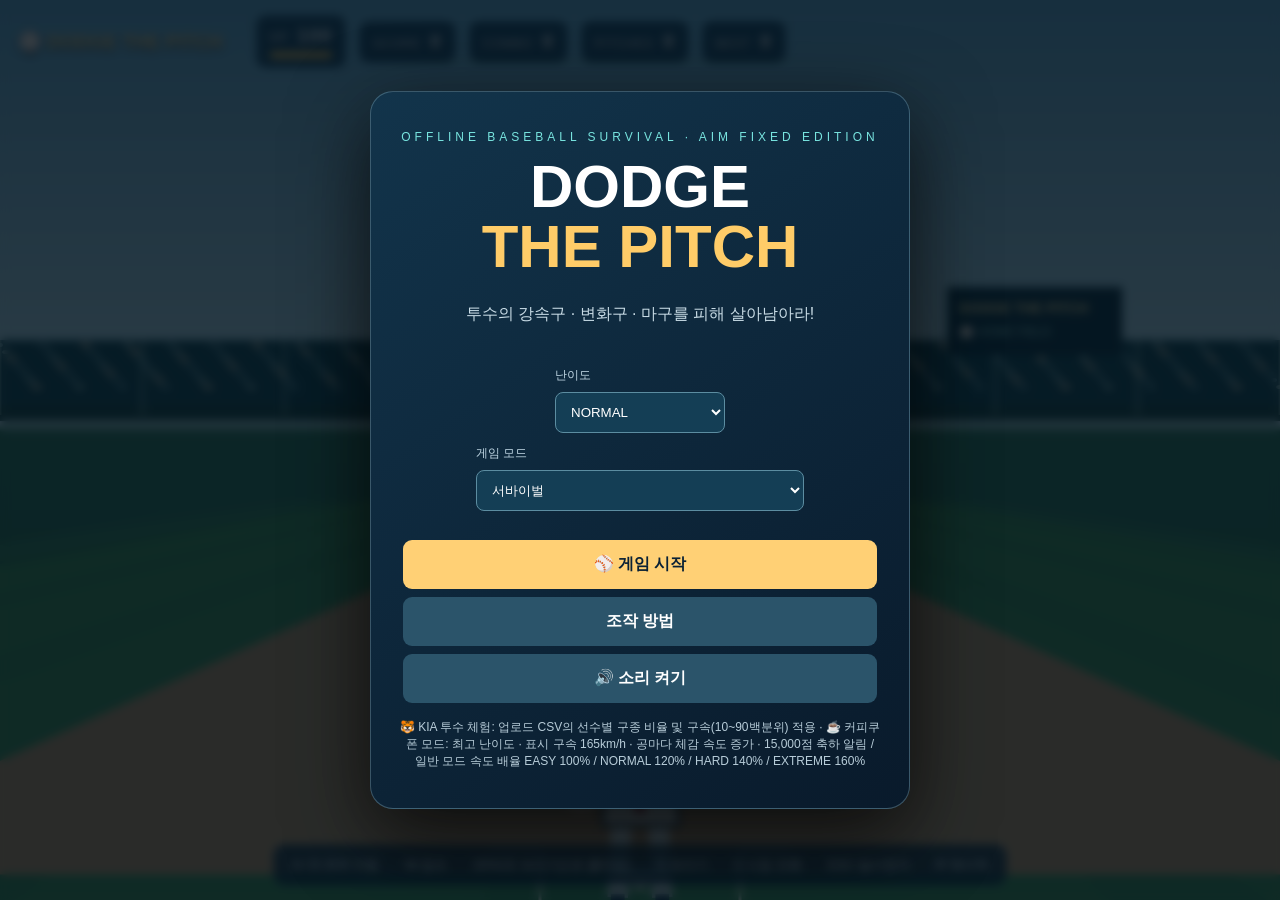
<file: games/dodge/index.html>
<!doctype html><html lang="ko"><head><meta charset="utf-8"><meta name="viewport" content="width=device-width,initial-scale=1,maximum-scale=1,user-scalable=no,viewport-fit=cover"><title>DODGE THE PITCH — 야구 회피 게임</title><style>
*{box-sizing:border-box}html,body{margin:0;width:100%;height:100%;overflow:hidden;background:#081a29;color:#fff;font-family:Arial,'Malgun Gothic',sans-serif}canvas{display:block;width:100%;height:100%}#hud{position:absolute;top:15px;left:18px;right:18px;display:flex;gap:13px;align-items:center;flex-wrap:wrap;pointer-events:none;text-shadow:0 2px 5px #001}.brand{font-size:19px;font-weight:900;color:#ffe19a;margin-right:20px}.stat{background:#08253fc9;border:1px solid #7eafc350;padding:9px 13px;border-radius:10px;font-size:12px;letter-spacing:1px}.stat strong{font-size:19px;color:#fff;margin-left:5px}#hpbar{height:6px;background:#ffbf52;display:block;margin-top:5px;width:100%;border-radius:9px}#bottom{position:absolute;bottom:14px;left:50%;transform:translateX(-50%);background:#081e31c9;border:1px solid #ffffff3b;padding:11px 18px;border-radius:12px;white-space:nowrap;font-size:13px}#toast{position:absolute;top:23%;width:100%;text-align:center;font-size:48px;font-weight:900;pointer-events:none;text-shadow:0 5px 14px #000;opacity:0;transition:opacity .1s}#pitch{position:absolute;right:18px;top:106px;z-index:4;font-weight:900;font-size:clamp(19px,2.2vw,30px);line-height:1.5;letter-spacing:.25px;color:#ffdf8a;background:#001b2cee;padding:18px 22px;border:2px solid #ffdf8a88;border-radius:15px;max-width:min(590px,calc(100vw - 36px));text-align:right;overflow-wrap:anywhere;box-shadow:0 8px 30px #0009;text-shadow:0 2px 5px #0009}@media(max-width:650px){#pitch{right:9px;top:140px;font-size:18px;padding:11px 13px;max-width:calc(100vw - 18px)}}#flash{position:absolute;inset:0;background:radial-gradient(transparent 40%,#ff3030 100%);pointer-events:none;opacity:0}#overlay{position:absolute;inset:0;background:#03121cc9;display:flex;align-items:center;justify-content:center;backdrop-filter:blur(5px)}.panel{width:min(540px,92vw);text-align:center;border:1px solid #7aa3b46b;background:linear-gradient(145deg,#12344b,#091a2b);box-shadow:0 25px 80px #000b;padding:38px 28px;border-radius:23px}.eyebrow{color:#78e4df;font-size:12px;letter-spacing:4px}.panel h1{font-size:clamp(38px,5vw,60px);margin:13px 0 8px;line-height:1}.panel h1 em{font-style:normal;color:#ffcc68;display:block}.panel p{color:#c9dce6;line-height:1.6}.options{display:flex;justify-content:center;gap:12px;flex-wrap:wrap;margin:25px 0}select{display:block;background:#143e55;color:white;border:1px solid #5c8da1;padding:11px;border-radius:8px;margin-top:8px;min-width:170px}label{font-size:12px;color:#c1d8e5;text-align:left}button{background:#ffd075;color:#092035;border:0;border-radius:9px;padding:14px 25px;font-weight:900;font-size:16px;cursor:pointer;margin:4px}button.secondary{background:#2b546a;color:white}button:hover{filter:brightness(1.12)}#hint{font-size:12px;color:#b8cdd9;margin-top:12px}.options{max-height:34vh;overflow:auto}#couponOverlay{position:absolute;inset:0;z-index:20;background:#06121bd9;display:none;align-items:center;justify-content:center;backdrop-filter:blur(7px)}#couponCard{width:min(520px,92vw);padding:38px 28px;text-align:center;border:2px solid #ffdc8d;border-radius:24px;background:linear-gradient(145deg,#24505a,#0c2435);box-shadow:0 20px 90px #000c}#couponCard h2{font-size:clamp(28px,5vw,44px);color:#ffe29c;margin:10px 0}#couponCard p{line-height:1.8;color:#e7f3f4}#error{color:#ff8e86;white-space:pre-wrap;font-size:13px} @media(max-width:650px){#bottom{font-size:10px}.stat{padding:6px}.brand{font-size:15px}}
#overlay .panel{max-height:94vh;overflow-y:auto}#impactReport{display:none;margin:12px auto 16px;text-align:left;background:#071e2d;border:1px solid #668fa6;border-radius:14px;padding:14px;max-width:490px}#impactReport h3{text-align:center;margin:3px 0 9px;color:#ffe09a}#impactReport .impact-grid{display:grid;grid-template-columns:190px 1fr;gap:10px;align-items:center}#impactReport svg{width:185px;height:280px;max-width:100%}#impactReport .impact-lines{font-size:12px;line-height:1.75;color:#e3eef3;max-height:260px;overflow:auto}#impactReport .impact-lines b{color:#ff9d88}#impactReport .impact-note{font-size:11px;color:#a9c9d8;margin-top:7px;text-align:center}#impactReport .impact-list{font-size:11px;color:#cddfe6;max-height:90px;overflow:auto;border-top:1px solid #426071;margin-top:8px;padding-top:7px}@media(max-width:520px){#impactReport .impact-grid{grid-template-columns:145px 1fr}#impactReport svg{width:140px;height:220px}}

/* 커피쿠폰 전용 실시간 피격 미니맵: 게임 중 오른쪽 아래 */
#liveImpact{display:none;position:absolute;right:17px;bottom:68px;z-index:5;width:166px;padding:10px 9px 8px;background:#071e2de9;border:1px solid #8bb7c0a8;border-radius:14px;box-shadow:0 6px 28px #0008;text-align:center;pointer-events:none}
#liveImpact h4{margin:0 0 5px;font-size:12px;color:#ffe29a}
#liveImpact svg{height:152px;width:110px;display:block;margin:auto}
#liveImpact .liveCount{font-size:11px;color:#e3eef3;line-height:1.5}
#liveImpact .liveCount b{color:#ff9c8f}
/* 종료 후 분석은 게임 오버 패널의 맨 위에 */
#overlay .panel{display:flex;flex-direction:column;align-items:stretch}
#impactReport{order:-1;max-width:100%;width:100%;margin:0 auto 13px}
#impactReport .impact-grid{justify-content:center}
@media(max-width:650px){#liveImpact{right:8px;bottom:48px;width:122px;padding:6px}#liveImpact svg{height:112px;width:83px}#liveImpact h4{font-size:10px}#liveImpact .liveCount{font-size:9px}}
</style><style>
#touch{display:none;position:absolute;left:0;right:0;bottom:0;z-index:6;padding:0 14px calc(14px + env(safe-area-inset-bottom));justify-content:space-between;align-items:flex-end;pointer-events:none;user-select:none;-webkit-user-select:none}
#touch .grp{display:flex;gap:12px;pointer-events:auto}
#touch button{width:74px;height:74px;margin:0;padding:0;border-radius:50%;border:2px solid #ffffff55;background:#08253fcc;color:#fff;font-size:28px;font-weight:900;touch-action:none;-webkit-tap-highlight-color:transparent;box-shadow:0 6px 18px #0008;display:flex;flex-direction:column;align-items:center;justify-content:center;line-height:1}
#touch button small{font-size:11px;font-weight:700;margin-top:3px;color:#ffe19a}
#touch button.on{background:#ffd075;color:#092035;transform:scale(.94)}
#touch button.on small{color:#092035}
#tPause{display:none;position:absolute;top:12px;right:12px;z-index:7;width:44px;height:44px;margin:0;padding:0;border-radius:12px;background:#08253fcc;color:#fff;border:1px solid #ffffff55;font-size:18px}
@media (pointer:coarse){
 body.playing #touch{display:flex}
 body.playing #tPause{display:block}
 #bottom{display:none}
 #liveImpact{bottom:110px!important}
 #hud{gap:6px;top:10px;left:10px;right:62px}
 #hud .brand{display:none}
 #hud .stat{padding:5px 8px;font-size:10px}
 #hud .stat strong{font-size:14px}
 #pitch{top:auto!important;bottom:104px;right:50%!important;transform:translateX(50%);font-size:15px!important;padding:8px 12px!important;text-align:center}
}
@media (pointer:coarse) and (max-width:420px){#touch button{width:64px;height:64px;font-size:24px}#touch .grp{gap:9px}}
</style>
<style>
#kiaSelectWrap{display:none!important}#overlay{z-index:12}#pitch:empty{display:none!important}#overlay .panel{overflow-x:hidden}.options select{max-width:100%}.options label{max-width:100%;min-width:0}#kiaPicker .kp{min-width:0}.hidePractice{display:none!important}
#kiaPicker{display:none;margin:0 0 16px;text-align:left;flex-shrink:0}#overlay .panel>*{flex-shrink:0}
#kiaPicker .kp-t{font-weight:900;color:#ffe19a;font-size:15px;margin-bottom:8px}
#kiaPicker .kp-t small{display:block;font-weight:600;font-size:11px;color:#9fc3d1;margin-top:2px}
#kiaPicker .kp-grid{display:grid;grid-template-columns:repeat(4,1fr);gap:8px;max-height:38vh;overflow:auto;padding:2px}
#kiaPicker .kp{margin:0;padding:6px 4px 7px;border-radius:12px;background:#0d2c40;border:2px solid #2d5a70;color:#fff;cursor:pointer;display:flex;flex-direction:column;align-items:center;gap:2px;font-weight:800;font-size:13px}
#kiaPicker .kp .ph{width:64px;height:64px;border-radius:50%;background:radial-gradient(circle at 50% 40%,#2f6b4a,#16402c);overflow:hidden;display:flex;align-items:flex-end;justify-content:center}
#kiaPicker .kp img{height:60px;display:block}
#kiaPicker .kp small{font-size:10px;color:#ffdf8a;font-weight:700}
#kiaPicker .kp.on{border-color:#ffd075;background:#18476a;box-shadow:0 0 0 3px #ffd07566}
#kiaPicker .kp:hover{filter:brightness(1.15)}
#faceCard{display:none;position:absolute;left:18px;top:50%;transform:translateY(-50%);z-index:4;width:180px;background:#001b2cee;border:2px solid #ffdf8a88;border-radius:16px;padding:12px 12px 14px;text-align:center;box-shadow:0 8px 30px #0009;pointer-events:none}
#faceCard .ph{width:150px;height:150px;margin:0 auto;border-radius:50%;background:radial-gradient(circle at 50% 40%,#2f6b4a,#16402c);border:3px solid #d6001c;overflow:hidden;display:flex;align-items:flex-end;justify-content:center}
#faceCard img{height:142px;display:block}
#faceCard .t{font-size:11px;letter-spacing:2px;color:#9fd8d0;margin-top:8px}
#faceCard .n{font-size:24px;font-weight:900;color:#fff}
#faceCard .s{font-size:12px;color:#ffdf8a;margin-top:2px}
#pitchReport{display:none;order:-2;width:100%;box-sizing:border-box;overflow:hidden;margin:0 auto 13px;text-align:left;background:#071e2d;border:1px solid #668fa6;border-radius:14px;padding:14px 16px}
#pitchReport h3{margin:0 0 4px;color:#ffe09a;font-size:17px;text-align:center}
#pitchReport .sub{font-size:12px;color:#a9c9d8;text-align:center;margin-bottom:10px}
#pitchReport .row{display:grid;grid-template-columns:76px minmax(0,1fr) 40px;gap:8px;align-items:center;margin:7px 0;font-size:12px}
#pitchReport .lb{font-weight:800;color:#fff}
#pitchReport .bars{display:flex;flex-direction:column;gap:3px}
#pitchReport .bar{position:relative;height:15px;background:#0f3248;border-radius:4px;overflow:hidden}
#pitchReport .bar i{position:absolute;left:0;top:0;bottom:0;border-radius:4px}
#pitchReport .bar.real i{background:#ffd075}
#pitchReport .bar.game i{background:#ff6f7d}
#pitchReport .nums{display:flex;flex-direction:column;gap:3px;text-align:right;font-size:12px;line-height:15px}#pitchReport .bar em{position:absolute;right:6px;top:0;font-style:normal;font-size:11px;line-height:15px;color:#fff;font-weight:800;text-shadow:0 1px 2px #000}
#pitchReport .lg{display:flex;justify-content:center;gap:14px;font-size:11px;color:#cfe0e8;margin-top:8px}
#pitchReport .lg i{display:inline-block;width:10px;height:10px;border-radius:2px;margin-right:4px;vertical-align:-1px}
#pitchReport .verdict{margin-top:10px;text-align:center;font-weight:900;color:#7ff4f1;font-size:14px}
@media(max-width:650px){#kiaPicker .kp-grid{grid-template-columns:repeat(4,1fr);gap:6px}#kiaPicker .kp .ph{width:48px;height:48px}#kiaPicker .kp img{height:45px}#kiaPicker .kp{font-size:11px}#faceCard{width:112px;padding:8px;top:38%}#faceCard .ph{width:92px;height:92px}#faceCard img{height:88px}#faceCard .n{font-size:17px}}
</style></head><body><canvas id="field"></canvas><div id="hud"><div class="brand">⚾ DODGE THE PITCH</div><div class="stat">HP <strong id="hp">100</strong><span id="hpbar"></span></div><div class="stat">SCORE <strong id="score">0</strong></div><div class="stat">COMBO <strong id="combo">0</strong></div><div class="stat">PITCHES <strong id="pitches">0</strong></div><div class="stat">BEST <strong id="best">0</strong></div></div><div id="pitch"></div><div id="faceCard"><div class="ph"><img alt=""></div><div class="t">NOW PITCHING</div><div class="n"></div><div class="s"></div></div><div id="liveImpact" aria-label="커피쿠폰 모드 실시간 피격 부위"><h4>🎯 피격 부위</h4><div id="liveImpactBody"></div></div><div id="toast"></div><div id="flash"></div><div id="bottom">A / D 좌우 이동　　W 점프　　SPACE 숙이기(1초 쿨타임)　　S 숙이기　　V 시점 전환　　ESC 일시정지　　R 재시작</div><div id="couponOverlay" role="dialog" aria-modal="true" aria-labelledby="couponTitle"><div id="couponCard"><div style="font-size:56px">☕🎉</div><h2 id="couponTitle">커피쿠폰 획득! 축하합니다!</h2><p><strong>15,000점 달성!</strong><br>축하합니다! 커피쿠폰 도전 모드를 클리어하고 커피쿠폰 획득 조건을 달성했어요.</p><p style="font-size:12px;color:#bed4db">※ 게임 내 축하 알림이며 실제 커피쿠폰 자동 발급·전송은 지원하지 않습니다. 실제 지급은 이벤트 운영자가 별도로 진행해야 합니다.</p><button id="couponContinue">계속 플레이</button></div></div><div id="overlay"><div class="panel"><div class="eyebrow">OFFLINE BASEBALL SURVIVAL · AIM FIXED EDITION</div><h1 id="title">DODGE <em>THE PITCH</em></h1><p id="desc">투수의 강속구 · 변화구 · 마구를 피해 살아남아라!</p><div class="options" id="options"><label>난이도<select id="difficulty"><option>EASY</option><option selected>NORMAL</option><option>HARD</option><option>EXTREME</option></select></label><label>게임 모드<select id="mode"><option value="survival">서바이벌</option><option value="fast">강속구</option><option value="breaking">변화구</option><option value="practice">연습</option><option value="kia">🐯 KIA 투수 체험 (실제 투구 기록 기반)</option><option value="coffee">☕ 커피쿠폰 도전 (165km/h · 최고 난이도 · 가속)</option></select></label><label id="kiaSelectWrap" style="display:none">KIA 투수 선택<select id="kiaPitcher"><option value="네일">네일</option><option value="양현종">양현종</option><option value="올러">올러</option><option value="황동하">황동하</option><option value="김도현">김도현</option><option value="정해영">정해영</option><option value="최지민">최지민</option><option value="전상현">전상현</option><option value="윤영철">윤영철</option><option value="이의리">이의리</option><option value="곽도규">곽도규</option><option value="조상우">조상우</option><option value="성영탁">성영탁</option><option value="김태형">김태형</option><option value="시라카와">시라카와</option><option value="김범수">김범수</option></select></label><label>연습 구종<select id="type"><option value="random">랜덤 (일반 게임)</option><option value="fast">포심</option><option value="slider">슬라이더</option><option value="change">체인지업</option><option value="two">투심</option><option value="curve">커브</option><option value="fork">포크볼</option></select></label><label>연습 구속<select id="speed"><option>100</option><option>110</option><option>120</option><option>130</option><option>140</option><option selected>150</option><option>160</option><option>165</option></select></label><label>연습 피격<select id="practiceDamage"><option value="off">무적</option><option value="on">HP 감소</option></select></label></div><div id="kiaPicker"><div class="kp-t">🐯 상대할 KIA 투수를 골라주세요 <small>실제 투구 기록 기반 · 주요 투수 16명</small></div><div class="kp-grid"></div></div><button id="start">⚾ 게임 시작</button><button class="secondary" id="help">조작 방법</button><button class="secondary" id="sound">🔊 소리 켜기</button><button class="secondary" id="menu" style="display:none">메인 메뉴</button><div id="hint">🐯 KIA 투수 체험: 업로드 CSV의 선수별 구종 비율 및 구속(10~90백분위) 적용 · ☕ 커피쿠폰 모드: 최고 난이도 · 표시 구속 165km/h · 공마다 체감 속도 증가 · 15,000점 축하 알림 / 일반 모드 속도 배율 EASY 100% / NORMAL 120% / HARD 140% / EXTREME 160%</div><div id="pitchReport"></div><div id="impactReport"></div><div id="error"></div></div></div>
<script>
(()=>{'use strict';const $=id=>document.getElementById(id),c=$('field'),ctx=c.getContext('2d');if(!ctx){$('error').textContent='Canvas를 사용할 수 없습니다.';return;}let W=0,H=0,DPR=1;function resize(){DPR=Math.min(devicePixelRatio||1,2);W=innerWidth;H=innerHeight;c.width=W*DPR;c.height=H*DPR;ctx.setTransform(DPR,0,0,DPR,0,0)}addEventListener('resize',resize);resize();const rand=(a,b)=>a+Math.random()*(b-a),clamp=(v,a,b)=>Math.max(a,Math.min(b,v)),lerp=(a,b,t)=>a+(b-a)*t;const KIA_PITCH_DATA={"네일":{"n":6742,"types":{"change":{"n":1000,"lo":137.0,"hi":142.0,"avg":139.3},"curve":{"n":40,"lo":119.0,"hi":127.1,"avg":123.5},"fast":{"n":456,"lo":145.0,"hi":150.0,"avg":147.6},"slider":{"n":3004,"lo":131.0,"hi":143.0,"avg":136.0},"two":{"n":2242,"lo":145.0,"hi":150.0,"avg":147.4}},"avg":141.0,"max":152.0},"양현종":{"n":6634,"types":{"change":{"n":1827,"lo":126.0,"hi":131.0,"avg":128.3},"curve":{"n":297,"lo":114.0,"hi":119.0,"avg":116.4},"fast":{"n":3056,"lo":137.0,"hi":143.0,"avg":139.9},"slider":{"n":1454,"lo":126.0,"hi":133.0,"avg":129.8}},"avg":133.4,"max":148.0},"올러":{"n":4195,"types":{"change":{"n":524,"lo":137.0,"hi":142.0,"avg":139.3},"curve":{"n":281,"lo":127.0,"hi":132.0,"avg":129.4},"fast":{"n":1710,"lo":147.0,"hi":152.0,"avg":149.9},"slider":{"n":1362,"lo":132.0,"hi":139.0,"avg":135.5},"two":{"n":318,"lo":147.0,"hi":152.0,"avg":149.6}},"avg":142.5,"max":157.0},"황동하":{"n":3728,"types":{"curve":{"n":288,"lo":113.0,"hi":121.0,"avg":117.1},"fast":{"n":1486,"lo":139.0,"hi":145.5,"avg":142.6},"fork":{"n":716,"lo":125.0,"hi":134.0,"avg":129.7},"slider":{"n":1238,"lo":128.0,"hi":134.0,"avg":130.9}},"avg":134.3,"max":149.0},"김도현":{"n":3398,"types":{"change":{"n":524,"lo":131.0,"hi":136.0,"avg":133.4},"curve":{"n":695,"lo":123.0,"hi":131.0,"avg":126.8},"fast":{"n":1102,"lo":144.0,"hi":149.0,"avg":146.9},"slider":{"n":659,"lo":136.0,"hi":142.0,"avg":139.0},"two":{"n":418,"lo":143.0,"hi":148.0,"avg":145.6}},"avg":139.0,"max":153.0},"정해영":{"n":2557,"types":{"fast":{"n":1410,"lo":144.0,"hi":149.0,"avg":146.7},"fork":{"n":349,"lo":129.0,"hi":138.2,"avg":134.1},"slider":{"n":788,"lo":131.0,"hi":138.0,"avg":134.7}},"avg":141.2,"max":153.0},"최지민":{"n":2546,"types":{"change":{"n":308,"lo":130.0,"hi":138.0,"avg":134.0},"fast":{"n":1629,"lo":143.0,"hi":148.0,"avg":145.6},"slider":{"n":609,"lo":130.0,"hi":136.0,"avg":132.8}},"avg":141.1,"max":151.0},"전상현":{"n":2352,"types":{"curve":{"n":159,"lo":122.0,"hi":128.0,"avg":125.2},"fast":{"n":1051,"lo":142.0,"hi":146.0,"avg":143.8},"fork":{"n":443,"lo":132.0,"hi":136.0,"avg":134.2},"slider":{"n":699,"lo":133.0,"hi":138.0,"avg":135.6}},"avg":138.3,"max":149.0},"윤영철":{"n":2332,"types":{"change":{"n":395,"lo":125.0,"hi":130.0,"avg":127.4},"curve":{"n":164,"lo":115.0,"hi":120.0,"avg":117.6},"fast":{"n":833,"lo":136.0,"hi":141.0,"avg":138.0},"slider":{"n":940,"lo":123.0,"hi":135.0,"avg":128.3}},"avg":130.8,"max":145.0},"이의리":{"n":1920,"types":{"change":{"n":239,"lo":129.0,"hi":136.0,"avg":133.0},"curve":{"n":168,"lo":120.0,"hi":128.0,"avg":123.9},"fast":{"n":1009,"lo":145.0,"hi":151.0,"avg":147.9},"slider":{"n":496,"lo":131.0,"hi":138.0,"avg":135.1}},"avg":140.6,"max":156.0},"조상우":{"n":1769,"types":{"fast":{"n":753,"lo":142.0,"hi":147.0,"avg":144.7},"fork":{"n":192,"lo":134.0,"hi":140.0,"avg":137.2},"slider":{"n":567,"lo":126.0,"hi":132.0,"avg":129.1},"two":{"n":257,"lo":142.0,"hi":147.0,"avg":144.7}},"avg":138.9,"max":151.0},"김건국":{"n":1546,"types":{"curve":{"n":242,"lo":115.1,"hi":122.0,"avg":118.5},"fast":{"n":567,"lo":142.0,"hi":148.0,"avg":145.0},"fork":{"n":252,"lo":132.0,"hi":138.0,"avg":135.3},"slider":{"n":465,"lo":136.0,"hi":141.0,"avg":138.4}},"avg":137.3,"max":149.0},"곽도규":{"n":1460,"types":{"change":{"n":60,"lo":122.0,"hi":129.0,"avg":125.2},"curve":{"n":254,"lo":121.0,"hi":127.0,"avg":124.1},"slider":{"n":226,"lo":127.0,"hi":138.0,"avg":132.2},"two":{"n":896,"lo":140.0,"hi":146.0,"avg":143.5}},"avg":137.6,"max":150.0},"성영탁":{"n":1366,"types":{"change":{"n":49,"lo":132.0,"hi":135.0,"avg":133.6},"curve":{"n":173,"lo":123.0,"hi":128.0,"avg":125.4},"slider":{"n":594,"lo":133.0,"hi":138.0,"avg":135.5},"two":{"n":550,"lo":141.0,"hi":146.0,"avg":143.6}},"avg":137.4,"max":149.0},"김태형":{"n":1344,"types":{"change":{"n":101,"lo":132.0,"hi":138.0,"avg":135.0},"curve":{"n":104,"lo":119.0,"hi":126.0,"avg":122.4},"fast":{"n":663,"lo":145.0,"hi":151.0,"avg":147.9},"slider":{"n":446,"lo":126.0,"hi":140.0,"avg":133.3}},"avg":139.7,"max":154.0},"장현식":{"n":1289,"types":{"fast":{"n":593,"lo":146.0,"hi":150.0,"avg":148.3},"fork":{"n":263,"lo":139.0,"hi":145.0,"avg":141.8},"slider":{"n":433,"lo":132.0,"hi":138.0,"avg":134.9}},"avg":142.5,"max":152.0},"이준영":{"n":1191,"types":{"fast":{"n":327,"lo":139.0,"hi":144.0,"avg":141.5},"slider":{"n":839,"lo":129.0,"hi":133.0,"avg":131.0}},"avg":133.9,"max":146.0},"임기영":{"n":1042,"types":{"change":{"n":378,"lo":121.0,"hi":126.0,"avg":123.2},"fast":{"n":370,"lo":132.0,"hi":138.0,"avg":135.0},"slider":{"n":243,"lo":125.0,"hi":130.0,"avg":127.6},"two":{"n":40,"lo":131.0,"hi":135.1,"avg":133.0}},"avg":128.8,"max":142.0},"한재승":{"n":945,"types":{"fast":{"n":515,"lo":143.0,"hi":149.0,"avg":146.3},"fork":{"n":75,"lo":131.0,"hi":137.0,"avg":133.9},"slider":{"n":354,"lo":129.0,"hi":136.0,"avg":132.1}},"avg":139.9,"max":152.0},"이형범":{"n":905,"types":{"curve":{"n":47,"lo":121.0,"hi":128.0,"avg":124.9},"fast":{"n":106,"lo":140.0,"hi":145.0,"avg":142.3},"slider":{"n":286,"lo":129.0,"hi":140.0,"avg":134.0},"two":{"n":431,"lo":140.0,"hi":146.0,"avg":143.3}},"avg":138.8,"max":150.0},"김기훈":{"n":894,"types":{"change":{"n":248,"lo":119.0,"hi":126.0,"avg":122.5},"fast":{"n":478,"lo":140.0,"hi":145.0,"avg":142.7},"slider":{"n":168,"lo":127.7,"hi":134.0,"avg":130.7}},"avg":134.8,"max":148.0},"알드레드":{"n":748,"types":{"change":{"n":64,"lo":124.3,"hi":131.0,"avg":127.6},"fast":{"n":206,"lo":139.0,"hi":145.5,"avg":142.7},"slider":{"n":273,"lo":124.0,"hi":130.0,"avg":127.1},"two":{"n":205,"lo":137.0,"hi":145.0,"avg":141.1}},"avg":135.3,"max":149.0},"김사윤":{"n":727,"types":{"change":{"n":124,"lo":126.0,"hi":132.0,"avg":129.0},"slider":{"n":171,"lo":129.0,"hi":134.0,"avg":131.4},"two":{"n":425,"lo":138.0,"hi":144.0,"avg":141.2}},"avg":136.6,"max":146.0},"크로우":{"n":710,"types":{"change":{"n":123,"lo":132.0,"hi":138.0,"avg":135.0},"fast":{"n":214,"lo":147.0,"hi":151.0,"avg":149.0},"slider":{"n":255,"lo":134.0,"hi":141.0,"avg":137.5},"two":{"n":95,"lo":146.0,"hi":150.0,"avg":147.8}},"avg":141.7,"max":153.0},"시라카와":{"n":682,"types":{"curve":{"n":43,"lo":107.0,"hi":116.2,"avg":110.4},"fast":{"n":305,"lo":144.0,"hi":148.0,"avg":146.3},"fork":{"n":120,"lo":132.0,"hi":137.0,"avg":134.5},"slider":{"n":184,"lo":127.0,"hi":141.0,"avg":131.9}},"avg":137.0,"max":152.0},"김범수":{"n":672,"types":{"curve":{"n":59,"lo":109.0,"hi":120.0,"avg":115.0},"fast":{"n":300,"lo":144.0,"hi":148.0,"avg":146.1},"fork":{"n":103,"lo":135.0,"hi":139.0,"avg":137.2},"slider":{"n":210,"lo":133.0,"hi":138.0,"avg":136.0}},"avg":138.8,"max":149.0},"라우어":{"n":608,"types":{"curve":{"n":65,"lo":120.0,"hi":123.0,"avg":121.9},"fast":{"n":302,"lo":144.0,"hi":149.0,"avg":146.5},"slider":{"n":225,"lo":133.0,"hi":141.0,"avg":137.0}},"avg":140.2,"max":151.0},"김대유":{"n":605,"types":{"change":{"n":105,"lo":124.0,"hi":129.0,"avg":126.4},"curve":{"n":87,"lo":115.0,"hi":121.0,"avg":118.3},"fast":{"n":250,"lo":135.0,"hi":139.0,"avg":137.1},"slider":{"n":158,"lo":125.0,"hi":130.0,"avg":127.8}},"avg":130.1,"max":141.0}};const HEAD_SRC={"네일": "[data-uri]", "양현종": "[data-uri]", "올러": "[data-uri]", "황동하": "[data-uri]", "김도현": "[data-uri]", "정해영": "[data-uri]", "최지민": "[data-uri]", "전상현": "[data-uri]", "윤영철": "[data-uri]", "이의리": "[data-uri]", "곽도규": "[data-uri]", "조상우": "[data-uri]", "성영탁": "[data-uri]", "김태형": "[data-uri]", "시라카와": "[data-uri]", "김범수": "[data-uri]"};const HEAD_ORDER=["네일", "양현종", "올러", "황동하", "김도현", "정해영", "최지민", "전상현", "윤영철", "이의리", "곽도규", "조상우", "성영탁", "김태형", "시라카와", "김범수"];const HEAD_IMG={};for(const k in HEAD_SRC){const im=new Image();im.src=HEAD_SRC[k];HEAD_IMG[k]=im;}let throwCount={},throwTotal=0;let selectedKiaPitcher="";let mode='survival',speedBoost=1,hitSlow=0,soundOn=false,audioCtx=null,dodged=0,hits=0,maxCombo=0,lastDirection=1;let couponAwarded=false,couponPause=false,hitHistory=[],hitDetail="";let state='menu',hp=100,score=0,combo=0,pitches=0,best=(()=>{try{return +(localStorage.getItem('dodgePitchBest')||0)}catch(e){return 0}})(),clock=0,delay=1,ball=null,particles=[],shake=0,flash=0,toastTime=0,gameDifficulty='NORMAL',selectedType='random';$('best').textContent=best;let player={x:0,y:0,vy:0,duck:0,duckTimer:0,duckCd:0,hurt:0},keys={},firstPerson=false;function project(x,y,z){let depth=clamp((z+2)/22,0,1),scale=1/(.26+depth*2.3),horizon=H*.46;return {x:W*.5+x*W*.065*scale,y:horizon+(2.0-y)*H*.12*scale,scale};}function poly(points,fill,stroke,lw=1){ctx.beginPath();points.forEach((p,i)=>i?ctx.lineTo(p[0],p[1]):ctx.moveTo(p[0],p[1]));ctx.closePath();if(fill){ctx.fillStyle=fill;ctx.fill()}if(stroke){ctx.strokeStyle=stroke;ctx.lineWidth=lw;ctx.stroke()}}function ellipse(x,y,rx,ry,col){ctx.beginPath();ctx.ellipse(x,y,Math.max(0.1,rx),Math.max(.1,ry),0,0,Math.PI*2);ctx.fillStyle=col;ctx.fill()}function line(x,y,x2,y2,col,width=2){ctx.strokeStyle=col;ctx.lineWidth=width;ctx.beginPath();ctx.moveTo(x,y);ctx.lineTo(x2,y2);ctx.stroke()}function drawField(){let sky=ctx.createLinearGradient(0,0,0,H);sky.addColorStop(0,'#639bbd');sky.addColorStop(.47,'#c6dbe0');sky.addColorStop(.48,'#2e6d4e');sky.addColorStop(1,'#2c633c');ctx.fillStyle=sky;ctx.fillRect(0,0,W,H);let hor=H*.45;ctx.fillStyle='#123d47';ctx.fillRect(0,hor-65,W,70);for(let i=0;i<210;i++){let x=i/209*W,y=hor-60+(i%7)*7;ellipse(x,y,3+(i%4),2,['#94bac2','#c5d5cb','#e4c7aa','#63858f'][i%4])}ctx.fillStyle='#183c38';ctx.fillRect(0,hor,W,16);for(let i=0;i<10;i++){let x=i/9*W;line(x,hor-65,x,hor+10,'#a9c6b988',3)}let farL=project(-8,0,20),farR=project(8,0,20),nearL=project(-14,0,-1),nearR=project(14,0,-1);poly([[farL.x,farL.y],[farR.x,farR.y],[nearR.x,nearR.y],[nearL.x,nearL.y]],'#387f47');for(let i=-10;i<10;i+=2){let a=project(i,0,19),b=project(i*1.7,0,-1);poly([[a.x,a.y],[project(i+1.5,0,19).x,a.y],[project((i+1.5)*1.7,0,-1).x,b.y],[b.x,b.y]],'#458f4e66')}let p1=project(-2.4,0,18),p2=project(2.4,0,18),p3=project(5,0,0),p4=project(-5,0,0);poly([[p1.x,p1.y],[p2.x,p2.y],[p3.x,p3.y],[p4.x,p4.y]],'#bd8b5d');let mound=project(0,0,18);ellipse(mound.x,mound.y,36*mound.scale,10*mound.scale,'#d8aa78');let home=project(0,0,0);poly([[home.x-17,home.y-8],[home.x+17,home.y-8],[home.x+17,home.y+6],[home.x,home.y+17],[home.x-17,home.y+6]],'#f2eee0');for(let side of [-1,1]){let x=home.x+side*100;line(x,home.y-26,x,home.y+65,'#e9e9d2',3);line(x,home.y-26,x+side*52,home.y-26,'#e9e9d2',3);line(x,home.y+65,x+side*52,home.y+65,'#e9e9d2',3)}ctx.fillStyle='#0d2734';ctx.fillRect(W*.74,hor-118,175,68);ctx.fillStyle='#f6d48c';ctx.font='bold 14px Arial';ctx.fillText('DODGE THE PITCH',W*.74+12,hor-92);ctx.fillStyle='#9dd6c6';ctx.font='12px Arial';ctx.fillText('⚾ HOME FIELD',W*.74+12,hor-69)}function drawHuman(x,y,scale,isPitcher,t,duck=0,hurt=0){ctx.save();ctx.translate(x,y);ctx.scale(scale,scale);let d=duck?28:0,step=isPitcher?Math.sin(t*7)*12:Math.sin(t*5)*4;ellipse(0,3,27,7,'#0005');line(-11,-47+d,-13-step*.3,-6,'#e9e9e5',12);line(11,-47+d,13+step*.3,-6,'#e9e9e5',12);line(-13,-8,-13,-2,'#0c2237',8);line(13,-8,13,-2,'#0c2237',8);poly([[-19,-110+d],[19,-110+d],[23,-48+d],[-22,-48+d]],isPitcher?'#c9d4dd':'#f4efe6','#233a4d',2);ctx.fillStyle=isPitcher?'#163f63':'#b5343e';ctx.fillRect(-3,-105+d,6,50);line(-19,-98+d,-34,-68+d+step,'#e8b38b',12);line(19,-98+d,34,-66+d-step,'#e8b38b',12);ellipse(-34,-65+d+step,11,10,isPitcher?'#603c28':'#e3b18a');const HI=isPitcher&&mode==='kia'?HEAD_IMG[selectedKiaPitcher]:null;if(HI&&HI.complete&&HI.naturalWidth){const hh=74,hw=hh*HI.naturalWidth/HI.naturalHeight;ctx.drawImage(HI,-hw/2,-180+d,hw,hh);}else{ellipse(0,-133+d,19,23,'#e4b28e');ellipse(0,-151+d,22,10,isPitcher?'#123f63':'#bb3441');ctx.fillStyle=isPitcher?'#123f63':'#bb3441';ctx.fillRect(-21,-156+d,42,9);}if(hurt>0){ctx.globalAlpha=hurt*.5;ellipse(0,-95+d,45,75,'#ff5656')}ctx.restore()}function drawPitcher(){let p=project(0,0,18);drawHuman(p.x,p.y,p.scale*.72,true,clock+(ball?ball.t:0))}function drawPlayer(){if(firstPerson)return;let p=project(player.x,player.y,-.3);drawHuman(p.x,p.y,p.scale*.75,false,clock,player.duck>0,player.hurt)}function makeBall(){let kiaRecord=mode==='kia'?KIA_PITCH_DATA[selectedKiaPitcher]:null;let pool=mode==='coffee'?['fast','two','slider','curve','change','fork']:mode==='fast'?['fast','fast','fast','two']:mode==='breaking'?['slider','curve','change','fork']:['fast','slider','change','two','curve','fork'];let type=mode==='practice'&&selectedType!=='random'?selectedType:pool[Math.floor(Math.random()*pool.length)];if(mode!=='practice'&&Math.random()<Math.min(.055+pitches*.0015,.13))type='magic';if(kiaRecord){const available=Object.entries(kiaRecord.types);let weight=Math.random()*available.reduce((a,e)=>a+e[1].n,0);for(const [pitchType,stats] of available){weight-=stats.n;if(weight<=0){type=pitchType;break;}}}let speed=type==='magic'?rand(155,175):type==='fast'?rand(145,165):type==='slider'?rand(125,145):type==='two'?rand(140,155):type==='curve'?rand(100,130):type==='fork'?rand(120,145):rand(110,140);if(kiaRecord){const stats=kiaRecord.types[type];if(stats)speed=rand(stats.lo,stats.hi);}if(mode==='fast')speed=Math.max(150,speed);if(mode==='practice')speed=Number($('speed').value);if(mode==='coffee')speed=165;let speedScale=({EASY:1,NORMAL:1.2,HARD:1.4,EXTREME:1.6}[gameDifficulty]);speedBoost=mode==='practice'?1:mode==='coffee'?Math.min(2.8,1+pitches*.035):Math.min(1.9,1+pitches*.013);if(mode==='coffee')speedScale=1;let time=16.8/(speed/3.6*speedScale*speedBoost); let targetX=clamp(player.x+rand(mode==='coffee'?-.10:-.28,mode==='coffee'?.10:.28),-3.0,3.0),targetY=rand(.60,1.50),bend=type==='magic'?(Math.random()<.5?-1:1)*rand(1.8,2.6):type==='slider'?(Math.random()<.5?-1:1)*rand(.75,1.35):type==='change'?rand(-.35,.35):type==='two'?rand(.3,.7):type==='curve'?rand(-.35,.35):type==='fork'?rand(-.15,.15):0,drop=type==='magic'?rand(.8,1.5):type==='change'?rand(.55,.95):type==='slider'?.2:type==='two'?.28:type==='curve'?1.2:type==='fork'?1.0:0;if(mode==='kia'){throwCount[type]=(throwCount[type]||0)+1;throwTotal++;}ball={type,speed,time,t:0,targetX,targetY,bend,drop,x:0,y:1.8,z:18,trail:[],resolved:false};pitches++;$('pitches').textContent=pitches;$('pitch').textContent=(mode==='coffee'?'☕ 채프먼 · ':mode==='kia'?'🐯 '+selectedKiaPitcher+' · ':'')+({fast:'직구 (포심)',slider:'슬라이더',change:'체인지업',two:'투심',curve:'커브',fork:'포크볼',magic:'⚡ 마구'}[type])+' · '+Math.round(speed)+' km/h'+(mode==='kia'?' (실제 기록 기반)':mode==='coffee'?' · 체감 '+Math.round(speedBoost*100)+'%':' · 체감 '+Math.round(speedScale*speedBoost*100)+'%');beep(290,.07,'triangle')}function ballPos(b,u){let v=clamp(u,0,1),ease=v*v*(3-2*v),curve=b.bend*(ease-v)+(b.type==='magic'?Math.sin(v*13)*.35*v*v*(1-v):0);let power=b.type==='curve'?.48:b.type==='fork'?.65:b.type==='change'?.82:b.type==='magic'?.62:b.type==='slider'?1.05:1;return{x:b.targetX*v+curve,y:1.8-(1.8-b.targetY)*Math.pow(v,power),z:18*(1-u)}}function toast(text,color){$('toast').textContent=text;$('toast').style.color=color;$('toast').style.opacity=1;toastTime=.75}function resolveBall(hit,part=''){if(!ball||ball.resolved)return;ball.resolved=true;$('pitch').textContent=(mode==='coffee'?'☕ 채프먼 · 165km/h · 체감 속도 '+Math.round(speedBoost*100)+'% · ':mode==='kia'?'🐯 '+selectedKiaPitcher+' · ':'')+({fast:'직구 (포심)',slider:'슬라이더',change:'체인지업',two:'투심',curve:'커브',fork:'포크볼',magic:'⚡ 마구'}[ball.type])+' '+Math.round(ball.speed)+' km/h';if(hit){hits++;hitHistory.push({pitch:pitches,part:part,detail:hitDetail||part,damage:(mode==='practice'&&$('practiceDamage').value==='off')?0:(part==='HEAD'?30:part==='BODY'?20:10)});updateLiveImpact();hitSlow=.1;beep(125,.16,'sawtooth');let dmg=part==='HEAD'?30:part==='BODY'?20:10;if(mode==='practice'&&$('practiceDamage').value==='off')dmg=0;hp=Math.max(0,hp-dmg);combo=0;player.hurt=1;shake=12;flash=.8;toast('HIT! -'+dmg,'#ff7777');for(let i=0;i<28;i++)particles.push({x:ball.x,y:ball.y,z:.4,vx:rand(-3,3),vy:rand(-2,3),life:rand(.25,.6)});if(hp===0){endGame();return}}else{dodged++;beep(550,.055,'sine');let near=Math.abs(ball.x-player.x)<.65&&Math.abs(ball.y-(player.y+1.2-(player.duck? .4:0)))<.85;combo++;maxCombo=Math.max(maxCombo,combo);let gain=near?300:100;score+=gain;if(combo%20===0)score+=2000;else if(combo%10===0)score+=1000;else if(combo%5===0)score+=500;toast(near?'PERFECT DODGE! +'+gain:'DODGE! +'+gain,near?'#7ff4f1':'#ffe8a6')}updateHud();checkCoupon()}function checkCoupon(){if(mode==='coffee'&&!couponAwarded&&score>=15000){couponAwarded=true;couponPause=true;state='reward';$('couponOverlay').style.display='flex';beep(850,.18,'sine');}}function updateHud(){$('hp').textContent=hp;$('hpbar').style.width=hp+'%';$('score').textContent=score;$('combo').textContent=combo}function drawBall(){if(!ball)return;for(let i=0;i<ball.trail.length;i++){let b=ball.trail[i],p=project(b.x,b.y,b.z),alpha=(i+1)/ball.trail.length*.65;ellipse(p.x,p.y,Math.max(2,5*p.scale),Math.max(2,5*p.scale),ball.type==='fast'?`rgba(255,255,255,${alpha})`:ball.type==='slider'?`rgba(60,176,255,${alpha})`:`rgba(80,250,155,${alpha})`)}let p=project(ball.x,ball.y,ball.z),r=clamp(7*p.scale,4,52);ellipse(p.x+3,p.y+4,r*1.15,r*1.15,'#0004');ellipse(p.x,p.y,r,r,'#f4f0e8');ctx.strokeStyle='#c54444';ctx.lineWidth=Math.max(1,r*.14);ctx.beginPath();ctx.arc(p.x-r*.22,p.y,r*.67,-1.4,1.3);ctx.stroke();ctx.beginPath();ctx.arc(p.x+r*.22,p.y,r*.67,1.7,4.4);ctx.stroke()}function drawParticles(dt){particles=particles.filter(p=>p.life>0);for(let p of particles){p.life-=dt;p.x+=p.vx*dt;p.y+=p.vy*dt;let q=project(p.x,p.y,p.z);ellipse(q.x,q.y,Math.max(1,3*q.scale),Math.max(1,3*q.scale),`rgba(255,190,90,${clamp(p.life*2,0,1)})`)}}function update(dt){if(hitSlow>0){hitSlow=Math.max(0,hitSlow-dt);dt*=.1}clock+=dt;player.hurt=Math.max(0,player.hurt-dt*2.5);player.duckTimer=Math.max(0,player.duckTimer-dt);player.duckCd=Math.max(0,player.duckCd-dt);let direction=(keys.KeyD?1:0)-(keys.KeyA?1:0);if(direction)lastDirection=direction;player.x=clamp(player.x+direction*dt*4.2,-3.1,3.1);player.duck=(keys.KeyS||player.duckTimer>0)?1:0;if(player.y>0||player.vy>0){player.vy-=13*dt;player.y=Math.max(0,player.y+player.vy*dt);if(player.y===0)player.vy=0}if(ball){ball.t+=dt;let u=clamp(ball.t/ball.time,0,1.12),p=ballPos(ball,u);ball.x=p.x;ball.y=p.y;ball.z=p.z;if(ball.trail.length===0||ball.t%0.035<dt)ball.trail.push({...p});if(ball.trail.length>19)ball.trail.shift();if(!ball.resolved&&u>=.96){
// The impact plane is z=0. Interpolate the exact crossing to prevent tunneling.
const hitPos=ballPos(ball,1),dx=Math.abs(hitPos.x-player.x);
const foot=player.y,ducking=player.duck>0;
const regions=ducking?[[foot+.30,foot+.78,.46,'LEG'],[foot+.79,foot+1.18,.53,'BODY'],[foot+1.19,foot+1.36,.30,'HEAD']]:[[foot+.16,foot+.78,.40,'LEG'],[foot+.79,foot+1.62,.55,'BODY'],[foot+1.63,foot+2.02,.33,'HEAD']];
let part='';for(const [low,high,width,name] of regions){if(dx<=width+.08&&hitPos.y>=low-.08&&hitPos.y<=high+.08){part=name;break}}
if(part==='BODY'&&dx>.34)part='ARM';if(part){const side=hitPos.x<player.x?'LEFT':'RIGHT';const localY=hitPos.y-foot;hitDetail=part==='HEAD'?'HEAD':part==='ARM'?(side+'_ARM'):part==='LEG'?(side+'_LEG'):(localY>(ducking?1.0:1.18)?'UPPER_BODY':'LOWER_BODY');resolveBall(true,part);}else if(u>=1.02)resolveBall(false)}if(u>=1.11){ball=null;delay=(mode==='coffee'?Math.max(.22,.6-pitches*.007):({EASY:2,NORMAL:1.5,HARD:1,EXTREME:.6}[gameDifficulty]))}}else{delay-=dt;if(delay<=0)makeBall()}if(toastTime>0){toastTime-=dt;if(toastTime<=0)$('toast').style.opacity=0}shake=Math.max(0,shake-dt*32);flash=Math.max(0,flash-dt*2);$('flash').style.opacity=flash*.65}function render(dt){ctx.save();if(shake)ctx.translate(rand(-shake,shake),rand(-shake,shake));drawField();drawPitcher();drawBall();drawPlayer();drawParticles(dt);ctx.restore()}let last=performance.now();function frame(now){let dt=Math.min((now-last)/1000,.04);last=now;try{if(state==='playing')update(dt);render(dt)}catch(e){state='paused';$('overlay').style.display='flex';$('desc').textContent='실행 오류: '+e.message;console.error(e)}requestAnimationFrame(frame)}function start(){$('impactReport').style.display='none';$('impactReport').innerHTML='';$('liveImpact').style.display='none';couponAwarded=false;couponPause=false;hitHistory=[];$('couponOverlay').style.display='none';hp=100;score=0;combo=0;pitches=0;clock=0;ball=null;particles=[];delay=1;player={x:0,y:0,vy:0,duck:0,duckTimer:0,duckCd:0,hurt:0};mode=$('mode').value;selectedKiaPitcher=$('kiaPitcher').value||Object.keys(KIA_PITCH_DATA)[0];gameDifficulty=mode==='coffee'?'EXTREME':$('difficulty').value;selectedType=$('type').value;dodged=0;hits=0;maxCombo=0;hitSlow=0;firstPerson=false;state='playing';$('overlay').style.display='none';$('pitch').textContent=mode==='coffee'?'☕ 채프먼 · 최고 난이도 · 표시 구속 165km/h · 투구마다 가속 · 목표 15,000점':mode==='kia'?'🐯 KIA '+selectedKiaPitcher+' · 실제 투구 기록 기반':'투수 준비 중';throwCount={};throwTotal=0;$('pitchReport').style.display='none';updateHud();updateLiveImpact();(()=>{const fc=$('faceCard');if(mode==='kia'&&HEAD_SRC[selectedKiaPitcher]){fc.querySelector('img').src=HEAD_SRC[selectedKiaPitcher];fc.querySelector('.n').textContent=selectedKiaPitcher;const r=KIA_PITCH_DATA[selectedKiaPitcher];fc.querySelector('.s').textContent='평균 '+r.avg+'km/h · '+r.n.toLocaleString()+'구';fc.style.display='block'}else fc.style.display='none'})()}
function renderPitchReport(){
 const box=$('pitchReport');if(mode!=='kia'||!throwTotal){box.style.display='none';return;}
 const rec=KIA_PITCH_DATA[selectedKiaPitcher];if(!rec){box.style.display='none';return;}
 const L={fast:'포심',slider:'슬라이더',change:'체인지업',two:'투심',curve:'커브',fork:'포크볼'};if(selectedKiaPitcher==='네일'){L.two='싱커';L.slider='슬라이더·스위퍼';}
 const tot=Object.values(rec.types).reduce((a,t)=>a+t.n,0);
 const rows=Object.entries(rec.types).sort((a,b)=>b[1].n-a[1].n);
 let maxDiff=0;
 const html=rows.map(([k,t])=>{const real=t.n/tot*100,game=(throwCount[k]||0)/throwTotal*100;maxDiff=Math.max(maxDiff,Math.abs(real-game));
  return `<div class="row"><span class="lb">${L[k]||k}</span><div class="bars"><div class="bar real"><i style="width:${real.toFixed(1)}%"></i></div><div class="bar game"><i style="width:${game.toFixed(1)}%"></i></div></div><span class="nums"><b style="color:#ffd075">${real.toFixed(0)}%</b><b style="color:#ff8a95">${game.toFixed(0)}%</b></span></div>`}).join('');
 const verdict=throwTotal<15?'공을 더 많이 볼수록 실제 기록에 가까워져요! 🔁':(maxDiff<=10?'✅ 실제 투구 기록과 거의 같은 비율로 던졌어요!':'🔁 더 오래 버티면 실제 비율에 더 가까워져요!');
 box.innerHTML=`<h3>📊 ${selectedKiaPitcher} · 이번 판 vs 실제 기록</h3><div class="sub">이번 판 ${throwTotal}구 / 실제 2024~2026 투구 ${tot.toLocaleString()}구</div>${html}<div class="lg"><span><i style="background:#ffd075"></i>실제 투구 기록</span><span><i style="background:#ff6f7d"></i>이번 판에 날아온 공</span></div><div class="verdict">${verdict}</div>`;
 box.style.display='block';
}
function buildPicker(){
 const g=document.querySelector('#kiaPicker .kp-grid');
 g.innerHTML=HEAD_ORDER.map(n=>`<button type="button" class="kp" data-n="${n}"><span class="ph"><img src="${HEAD_SRC[n]}" alt="${n}"></span>${n}<small>${KIA_PITCH_DATA[n].avg}km/h</small></button>`).join('');
 g.addEventListener('click',e=>{const b=e.target.closest('.kp');if(!b)return;pickPitcher(b.dataset.n);});
}
function pickPitcher(n){$('kiaPitcher').value=n;document.querySelectorAll('#kiaPicker .kp').forEach(b=>b.classList.toggle('on',b.dataset.n===n));}
function syncPicker(){const pr=$('mode').value==='practice';['type','speed','practiceDamage'].forEach(id=>{const l=$(id)&&$(id).closest('label');if(l)l.classList.toggle('hidePractice',!pr)});const on=$('mode').value==='kia';$('kiaPicker').style.display=on?'block':'none';if(on&&!$('kiaPitcher').value)pickPitcher(HEAD_ORDER[0]);else if(on)pickPitcher($('kiaPitcher').value);}
function bodySilhouette(marks){
 return `<svg viewBox="0 0 190 285" role="img" aria-label="피격 부위가 빨간 원으로 표시된 인체 실루엣"><g fill="#8ca3b1" stroke="#d3e2e8" stroke-width="2"><ellipse cx="95" cy="34" rx="22" ry="26"/><rect x="87" y="55" width="16" height="15" rx="5"/><path d="M70 67 Q95 60 120 67 L125 132 Q116 154 109 158 L81 158 Q74 148 65 132 Z"/><path d="M70 72 Q59 66 53 78 L29 143 Q26 156 37 159 Q44 160 48 147 L78 91 Z"/><path d="M120 72 Q131 66 137 78 L161 143 Q164 156 153 159 Q146 160 142 147 L112 91 Z"/><path d="M80 153 L107 153 L104 266 Q101 277 88 274 L75 269 L74 257 Z"/><path d="M100 153 L112 153 L117 257 L115 269 L102 274 Q89 277 88 266 Z"/></g><path d="M67 112 L123 112 M77 158 L112 158" stroke="#476375" stroke-width="2"/>${marks}</svg>`;
}
function updateLiveImpact(){
 const widget=$('liveImpact');
 if(mode!=='coffee'||state==='menu'||state==='over'){widget.style.display='none';return;}
 widget.style.display='block';
 const pos={HEAD:[95,35],UPPER_BODY:[95,92],LOWER_BODY:[95,134],LEFT_ARM:[43,111],RIGHT_ARM:[147,111],LEFT_LEG:[74,216],RIGHT_LEG:[116,216]};
 const counts={};let total=0;
 hitHistory.forEach(h=>{const key=pos[h.detail]?h.detail:'UPPER_BODY';counts[key]=(counts[key]||0)+1;total+=h.damage});
 const marks=Object.keys(counts).map(k=>{const [x,y]=pos[k];return `<circle cx="${x}" cy="${y}" r="${Math.min(20,8+counts[k]*2)}" fill="#e93147" stroke="#ffe5e5" stroke-width="2"/><text x="${x}" y="${y+4}" font-size="12" fill="white" text-anchor="middle" font-weight="bold">${counts[k]}</text>`}).join('');
 $('liveImpactBody').innerHTML=bodySilhouette(marks)+`<div class="liveCount">피격 <b>${hitHistory.length}회</b> · 누적 <b>-${total} HP</b></div>`;
}
function renderImpactReport(){
 const regionNames={HEAD:'머리',UPPER_BODY:'가슴 / 상체',LOWER_BODY:'복부 / 허리',LEFT_ARM:'왼팔',RIGHT_ARM:'오른팔',LEFT_LEG:'왼다리',RIGHT_LEG:'오른다리'};
 const pos={HEAD:[95,35],UPPER_BODY:[95,92],LOWER_BODY:[95,134],LEFT_ARM:[43,111],RIGHT_ARM:[147,111],LEFT_LEG:[74,216],RIGHT_LEG:[116,216]};
 const tally={};Object.keys(regionNames).forEach(k=>tally[k]={count:0,damage:0});
 hitHistory.forEach(h=>{const key=tally[h.detail]?h.detail:(h.part==='BODY'?'UPPER_BODY':h.part==='ARM'?'LEFT_ARM':h.part==='LEG'?'LEFT_LEG':'HEAD');tally[key].count++;tally[key].damage+=h.damage});
 const total=hitHistory.reduce((sum,h)=>sum+h.damage,0);
 const parts=Object.entries(regionNames).map(([k,n])=>`<div>${n}: <b>${tally[k].count}회 / -${tally[k].damage} HP</b></div>`).join('');
 const marks=Object.keys(pos).filter(k=>tally[k].count).map(k=>{const [x,y]=pos[k];const r=Math.min(21,7+tally[k].count*2);return `<circle cx="${x}" cy="${y}" r="${r+4}" fill="#fa3549" opacity=".23"/><circle cx="${x}" cy="${y}" r="${r}" fill="#ed283f" stroke="#ffd4d4" stroke-width="2"/><text x="${x}" y="${y+4}" font-size="12" fill="white" text-anchor="middle" font-weight="bold">${tally[k].count}</text>`}).join('');
 const svg=bodySilhouette(marks);
 const list=hitHistory.length?hitHistory.map(h=>`${h.pitch}번째 공 · ${regionNames[h.detail]||regionNames[h.part]||'기타'} · -${h.damage} HP`).join('<br>'):'피격 기록 없음';
 const report=$('impactReport');report.innerHTML=`<h3>🎯 최종 피격 분석 · 총 -${total} HP</h3><div class="impact-grid">${svg}<div class="impact-lines">${parts}</div></div><div class="impact-note">🔴 빨간 원 = 실제 피격 위치 · 숫자 = 해당 부위 피격 횟수</div><div class="impact-list">${list}</div>`;report.style.display='block';
}
function endGame(){state='over';$('faceCard').style.display='none';renderPitchReport();if(score>best){best=score;try{localStorage.setItem('dodgePitchBest',best)}catch(e){};$('best').textContent=best}$('title').innerHTML='GAME <em>OVER</em>';$('desc').innerHTML='최종 점수 <b>'+score+'</b>점 · '+pitches+'구 투구 · 회피 '+dodged+'회 · 피격 '+hits+'회<br>최고 콤보 '+maxCombo+' · 최고 기록 '+best+'점'+(mode==='coffee'?'<br><br><b style="color:#ffe09a">🎯 피격 부위 기록</b><br>'+(hitHistory.length?hitHistory.map(h=>h.pitch+'번째 공: '+({HEAD:'머리',BODY:'몸통',ARM:'팔',LEG:'다리',LIMB:'팔/다리'}[h.part]||'기타')+' (-'+h.damage+' HP)').join(' · '):'맞은 공 없음')+(couponAwarded?'<br>☕ 커피쿠폰 획득 조건 달성!':'<br>☕ 커피쿠폰 미획득 (목표 15,000점)'):'');$('liveImpact').style.display='none';if(mode==='coffee')renderImpactReport();else $('impactReport').style.display='none';$('start').textContent='다시 시작';$('menu').style.display='inline-block';$('overlay').style.display='flex';$('overlay').querySelector('.panel').scrollTop=0;beep(90,.3,'sawtooth')}function beep(freq,duration,wave){if(!soundOn)return;try{audioCtx=audioCtx||new (window.AudioContext||window.webkitAudioContext)();const osc=audioCtx.createOscillator(),gain=audioCtx.createGain();osc.type=wave;osc.frequency.value=freq;gain.gain.setValueAtTime(.08,audioCtx.currentTime);gain.gain.exponentialRampToValueAtTime(.001,audioCtx.currentTime+duration);osc.connect(gain);gain.connect(audioCtx.destination);osc.start();osc.stop(audioCtx.currentTime+duration)}catch(e){}}$('mode').addEventListener('change',()=>{setTimeout(syncPicker,0);const coffee=$('mode').value==='coffee';$('difficulty').disabled=coffee;$('kiaSelectWrap').style.display=$('mode').value==='kia'?'':'none';if(coffee)$('difficulty').value='EXTREME';});$('couponContinue').onclick=()=>{couponPause=false;$('couponOverlay').style.display='none';if(state==='reward')state='playing'};$('sound').onclick=()=>{soundOn=!soundOn;$('sound').textContent=soundOn?'🔇 소리 끄기':'🔊 소리 켜기';beep(650,.1,'sine')};$('menu').onclick=()=>{$('pitchReport').style.display='none';$('impactReport').style.display='none';$('liveImpact').style.display='none';state='menu';ball=null;$('title').innerHTML='DODGE <em>THE PITCH</em>';$('desc').textContent='투수가 플레이어를 향해 던지는 강속구와 변화구를 피해 살아남아라!';$('start').textContent='⚾ 게임 시작';$('menu').style.display='none'};$('start').onclick=start;$('help').onclick=()=>{$('desc').innerHTML='A/D: 좌우 이동 · W: 점프 · SPACE: 숙이기 (1초 쿨타임)<br>S: 숙이기 유지 · V: 시점 전환 · ESC: 일시정지 · R: 재시작<br>포심·투심·슬라이더·커브·체인지업·포크볼·마구를 피하세요!'};addEventListener('keydown',e=>{if(['Space','ArrowUp','ArrowDown','ArrowLeft','ArrowRight'].includes(e.code))e.preventDefault();keys[e.code]=true;if(e.code==='KeyW'&&state==='playing'&&player.y===0)player.vy=5.6;if(e.code==='Space'&&state==='playing'&&player.duckCd<=0&&!e.repeat){player.duckTimer=.55;player.duckCd=1;beep(370,.04,'sine')}if(e.code==='KeyV'&&state==='playing'){firstPerson=!firstPerson;toast(firstPerson?'1인칭 시점':'3인칭 시점','#9ef3eb')}if(e.code==='KeyR'&&!e.repeat)start();if(e.code==='Escape'){if(state==='playing'){state='paused';$('title').innerHTML='PAUSED';$('desc').textContent='게임이 일시정지되었습니다.';$('start').textContent='처음부터 시작';$('overlay').style.display='flex'}else if(state==='paused'){state='playing';$('overlay').style.display='none'}}});addEventListener('keyup',e=>keys[e.code]=false);window.__dodgeTest={start:()=>start(),getState:()=>state,getBall:()=>ball,getScore:()=>score,setScoreForTest:(n)=>{score=n;updateHud();checkCoupon()},getCouponAwarded:()=>couponAwarded,getHitHistory:()=>hitHistory.slice(),getImpactReport:()=>$('impactReport').innerHTML,getLiveImpact:()=>$('liveImpactBody').innerHTML,getHP:()=>hp,getPlayer:()=>({...player}),getDifficulty:()=>gameDifficulty,getMode:()=>mode,spawn:()=>makeBall(),step:(dt)=>update(dt)};buildPicker();(()=>{try{const q=new URLSearchParams(location.search).get('pitcher');if(q&&HEAD_SRC[q]){$('mode').value='kia';$('mode').dispatchEvent(new Event('change'));pickPitcher(q);$('desc').innerHTML='🐯 <b>'+q+'</b>의 실제 구종·구속으로 날아오는 공을 피해보세요!';}}catch(e){}syncPicker();})();window.__dodgeTest.getThrows=()=>({...throwCount,total:throwTotal});requestAnimationFrame(frame);})();
</script><div id="touch" aria-hidden="false">
 <div class="grp"><button data-k="KeyA" aria-label="왼쪽 이동">◀<small>왼쪽</small></button><button data-k="KeyD" aria-label="오른쪽 이동">▶<small>오른쪽</small></button></div>
 <div class="grp"><button data-k="KeyS" aria-label="숙이기">⤓<small>숙이기</small></button><button data-k="KeyW" aria-label="점프">⤒<small>점프</small></button></div>
</div>
<button id="tPause" aria-label="일시정지">⏸</button>
<script>
(function(){
 function send(type,code){window.dispatchEvent(new KeyboardEvent(type,{code:code,key:code,bubbles:true}))}
 document.querySelectorAll('#touch button').forEach(function(b){
  var code=b.dataset.k,held=false;
  function down(e){e.preventDefault();if(held)return;held=true;b.classList.add('on');send('keydown',code);if(navigator.vibrate&&code==='KeyW')navigator.vibrate(15)}
  function up(e){if(e)e.preventDefault();if(!held)return;held=false;b.classList.remove('on');send('keyup',code)}
  b.addEventListener('pointerdown',down);b.addEventListener('pointerup',up);b.addEventListener('pointercancel',up);b.addEventListener('pointerleave',up);
  b.addEventListener('contextmenu',function(e){e.preventDefault()});
 });
 document.getElementById('tPause').addEventListener('click',function(){send('keydown','Escape');send('keyup','Escape')});
 // 게임 중일 때만 터치 버튼 표시 (메뉴 화면 오버레이가 보이면 숨김)
 var ov=document.getElementById('overlay'),cp=document.getElementById('couponOverlay');
 function sync(){var hidden=getComputedStyle(ov).display==='none'&&getComputedStyle(cp).display==='none';document.body.classList.toggle('playing',hidden)}
 new MutationObserver(sync).observe(ov,{attributes:true,attributeFilter:['style']});
 new MutationObserver(sync).observe(cp,{attributes:true,attributeFilter:['style']});
 sync();
 document.addEventListener('gesturestart',function(e){e.preventDefault()});
 var lastT=0;document.addEventListener('touchend',function(e){var n=Date.now();if(n-lastT<300)e.preventDefault();lastT=n},{passive:false});
})();
</script>
</body></html>
</file>
